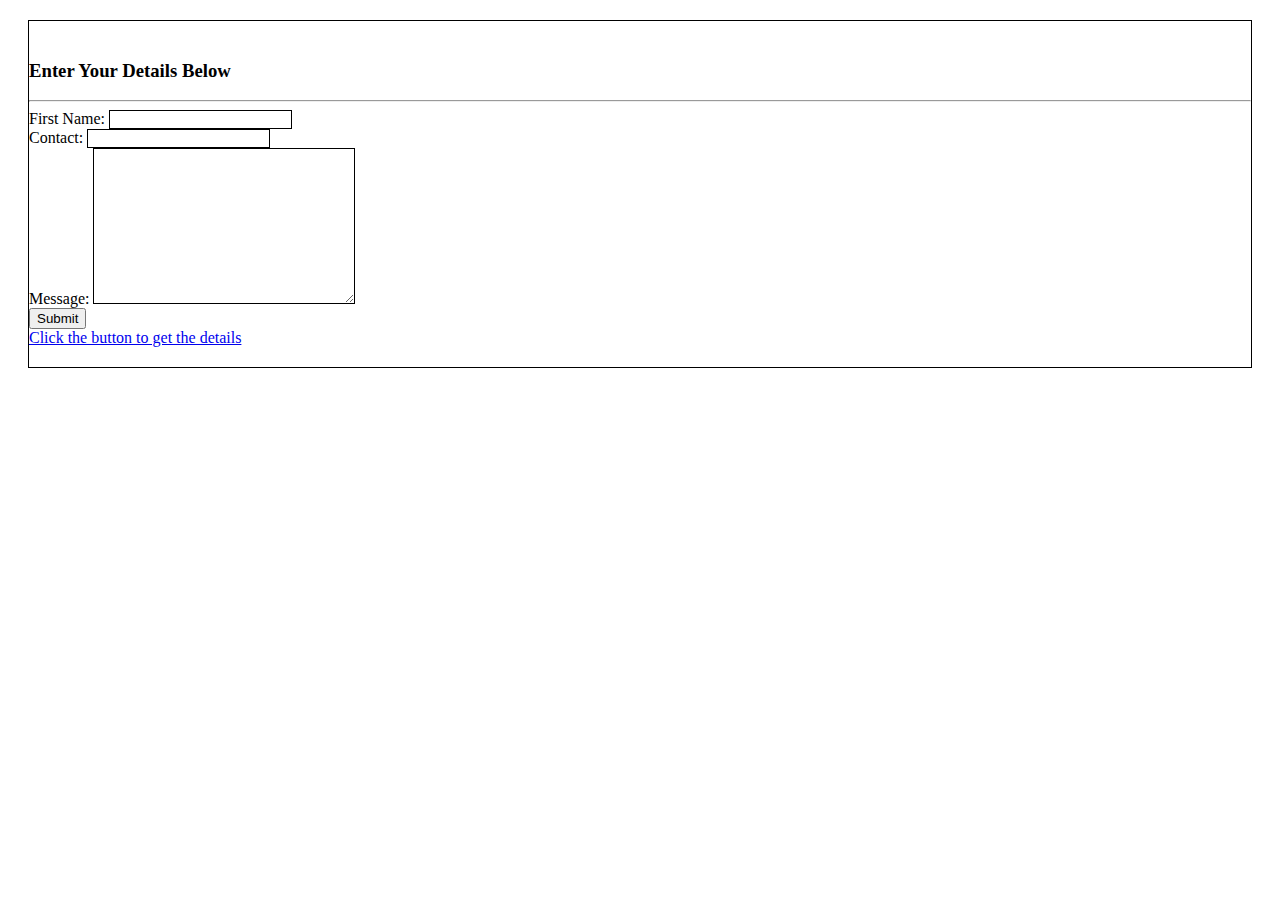
<file: index.html>
<!DOCTYPE html>
<html>
  <head>
    <link rel="stylesheet" type="text/css" href="aiclformcss.css" />
    <link
      href="https://cdn.jsdelivr.net/npm/bootstrap@5.0.0-beta2/dist/css/bootstrap.min.css"
      rel="stylesheet"
      integrity="sha384-BmbxuPwQa2lc/FVzBcNJ7UAyJxM6wuqIj61tLrc4wSX0szH/Ev+nYRRuWlolflfl"
      crossorigin="anonymous"
    />
    <script
      src="https://cdn.jsdelivr.net/npm/bootstrap@5.0.0-beta2/dist/js/bootstrap.bundle.min.js"
      integrity="sha384-b5kHyXgcpbZJO/tY9Ul7kGkf1S0CWuKcCD38l8YkeH8z8QjE0GmW1gYU5S9FOnJ0"
      crossorigin="anonymous"
    ></script>
    <script
      src="https://cdn.jsdelivr.net/npm/@popperjs/core@2.6.0/dist/umd/popper.min.js"
      integrity="sha384-KsvD1yqQ1/1+IA7gi3P0tyJcT3vR+NdBTt13hSJ2lnve8agRGXTTyNaBYmCR/Nwi"
      crossorigin="anonymous"
    ></script>
    <script
      src="https://cdn.jsdelivr.net/npm/bootstrap@5.0.0-beta2/dist/js/bootstrap.min.js"
      integrity="sha384-nsg8ua9HAw1y0W1btsyWgBklPnCUAFLuTMS2G72MMONqmOymq585AcH49TLBQObG"
      crossorigin="anonymous"
    ></script>
    <title>Profile Form</title>
  </head>
  <body>
    <div class="container formstyle">
      <div class="text-center"><h3>Enter Your Details Below</h3></div>
      <hr />
      <form action="aiclinsertform.php" method="POST">
        <div class="mb-3">
          <label for="firstName" class="form-label">First Name:</label>
          <input
            type="text"
            class="form-control"
            name="firstName"
            id="firstName"
          />
     </div>
        <div class="mb-3">
          <label for="Contact" class="form-label">Contact:</label>
          <input
            type="number"
            name="Contact"
            class="form-control"
            id="Contact"
          />
        </div>
        <div class="mb-3">
          <label for="Message" class="form-label">Message:</label>
          <textarea
            name="Message"
            class="form-control"
            rows="10"
            cols="30"
            id="Message"
          ></textarea>
        </div>
        <div class="text-center">
          <button type="submit" class="btn btn-primary">Submit</button>
        </div>
      </form>
      <!--a href="aiclwhereform.html">Enter the contact to get further details</a><br-->
    <!--will share this html alone along with index--> <a href="aiclselectform.html">Click the button to get the details</a>
    </div>
    <!--div class="container formstyle">
      <div class="text-center">
        <h3>Click the button to get the details</h3>
      </div>
      <hr />
      <form action="aiclselectform.php" method="get">
        <div class="text-center">
          <button type="submit" class="btn btn-primary">Submit</button>
        </div>
      </form>
    </div>
    <div class="container formstyle">
      <div class="text-center">
        <h3>Enter the contact to get further details</h3>
      </div>
      <hr />
      <form action="aiclwhereform.php" method="get">
        <div class="mb-3">
          <label for="Contact" class="form-label">Contact:</label>
          <input
            type="number"
            name="Contact"
            class="form-control"
            id="Contact"
          />
        </div>
        <div class="text-center">
          <button type="submit" class="btn btn-primary">Submit</button>
        </div-->
      </form>
    </div>
  </body>
</html>
</file>
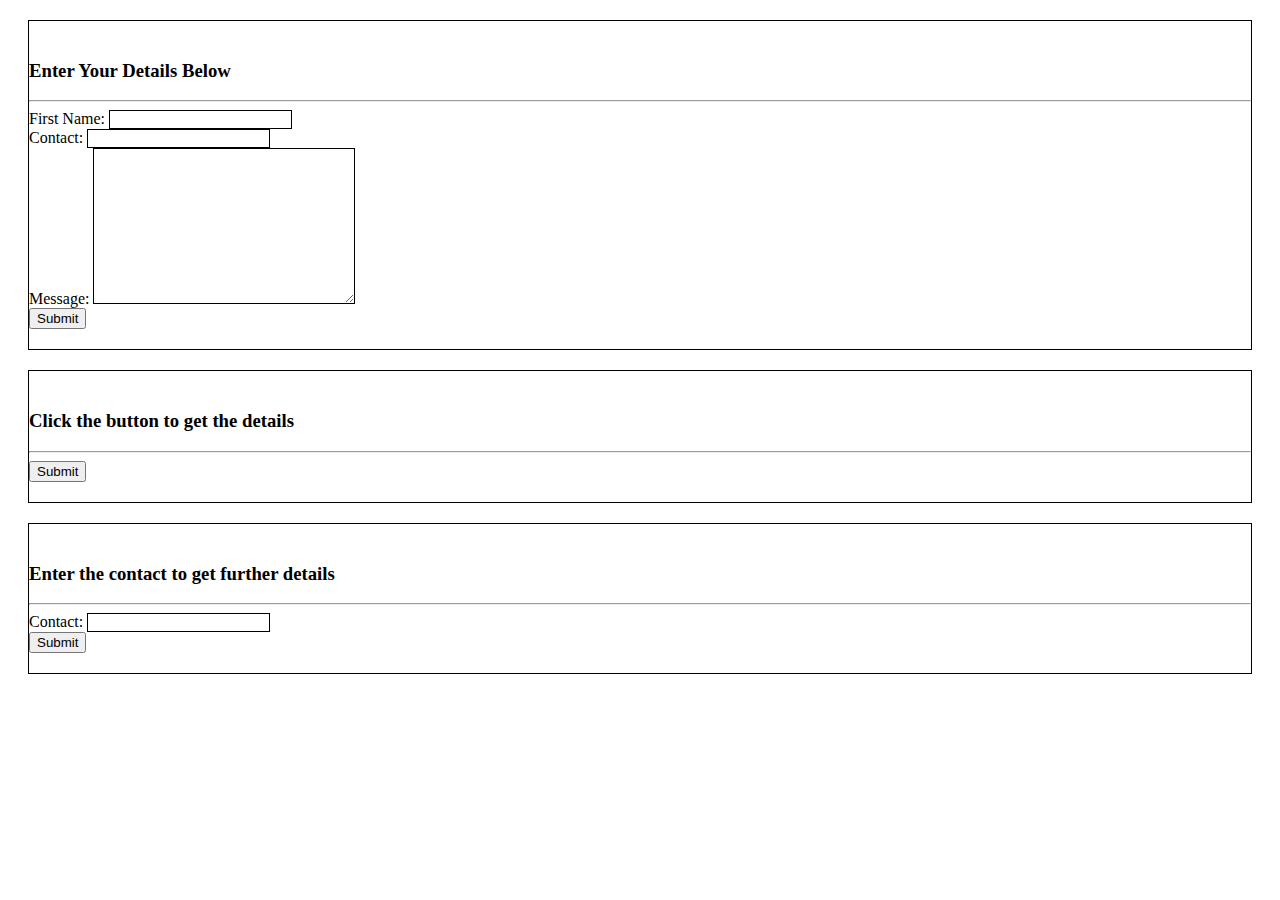
<file: AICLFINAL/index.html>
<!DOCTYPE html>
<html>
  <head>
    <link rel="stylesheet" type="text/css" href="aiclformcss.css" />
    <link
      href="https://cdn.jsdelivr.net/npm/bootstrap@5.0.0-beta2/dist/css/bootstrap.min.css"
      rel="stylesheet"
      integrity="sha384-BmbxuPwQa2lc/FVzBcNJ7UAyJxM6wuqIj61tLrc4wSX0szH/Ev+nYRRuWlolflfl"
      crossorigin="anonymous"
    />
    <script
      src="https://cdn.jsdelivr.net/npm/bootstrap@5.0.0-beta2/dist/js/bootstrap.bundle.min.js"
      integrity="sha384-b5kHyXgcpbZJO/tY9Ul7kGkf1S0CWuKcCD38l8YkeH8z8QjE0GmW1gYU5S9FOnJ0"
      crossorigin="anonymous"
    ></script>
    <script
      src="https://cdn.jsdelivr.net/npm/@popperjs/core@2.6.0/dist/umd/popper.min.js"
      integrity="sha384-KsvD1yqQ1/1+IA7gi3P0tyJcT3vR+NdBTt13hSJ2lnve8agRGXTTyNaBYmCR/Nwi"
      crossorigin="anonymous"
    ></script>
    <script
      src="https://cdn.jsdelivr.net/npm/bootstrap@5.0.0-beta2/dist/js/bootstrap.min.js"
      integrity="sha384-nsg8ua9HAw1y0W1btsyWgBklPnCUAFLuTMS2G72MMONqmOymq585AcH49TLBQObG"
      crossorigin="anonymous"
    ></script>
    <title>Profile Form</title>
  </head>
  <body>
    <div class="container formstyle">
      <div class="text-center"><h3>Enter Your Details Below</h3></div>
      <hr />
      <form action="aiclinsert.php" method="POST">
        <div class="mb-3">
          <label for="firstName" class="form-label">First Name:</label>
          <input
            type="text"
            class="form-control"
            name="firstName"
            id="firstName"
          />
        </div>
        <div class="mb-3">
          <label for="Contact" class="form-label">Contact:</label>
          <input
            type="number"
            name="Contact"
            class="form-control"
            id="Contact"
          />
        </div>
        <div class="mb-3">
          <label for="Message" class="form-label">Message:</label>
          <textarea
            name="Message"
            class="form-control"
            rows="10"
            cols="30"
            id="Message"
          ></textarea>
        </div>
        <div class="text-center">
          <button type="submit" class="btn btn-primary">Submit</button>
        </div>
      </form>
    </div>
    <div class="container formstyle">
      <div class="text-center">
        <h3>Click the button to get the details</h3>
      </div>
      <hr />
      <form action="aiclselect.php" method="get">
        <div class="text-center">
          <button type="submit" class="btn btn-primary">Submit</button>
        </div>
      </form>
    </div>
    <div class="container formstyle">
      <div class="text-center">
        <h3>Enter the contact to get further details</h3>
      </div>
      <hr />
      <form action="aiclwhere.php" method="get">
        <div class="mb-3">
          <label for="Contact" class="form-label">Contact:</label>
          <input
            type="number"
            name="Contact"
            class="form-control"
            id="Contact"
          />
        </div>
        <div class="text-center">
          <button type="submit" class="btn btn-primary">Submit</button>
        </div>
      </form>
    </div>
  </body>
</html>
</file>
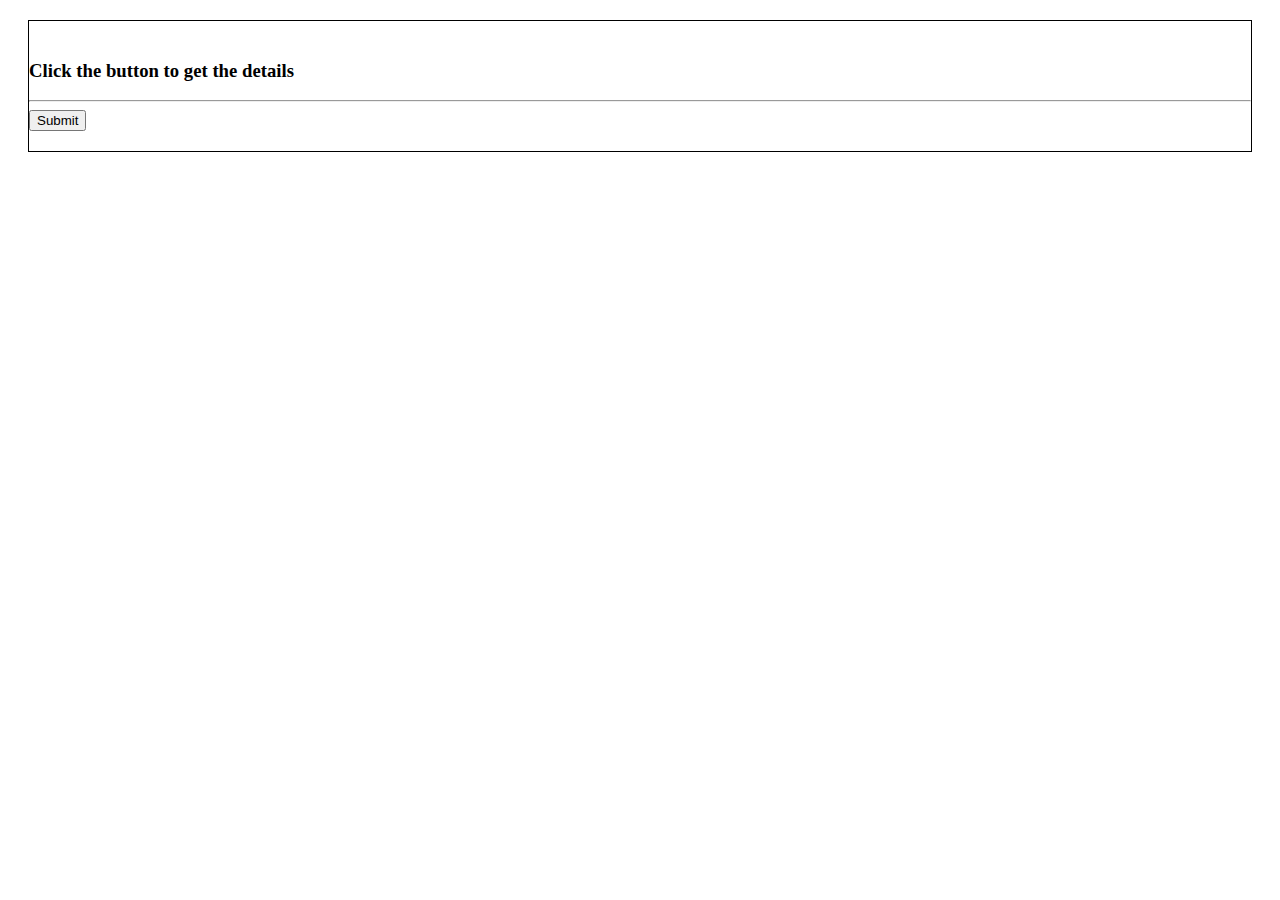
<file: aiclselectform.html>
<!DOCTYPE html>
<html>
  <head>
    <link rel="stylesheet" type="text/css" href="aiclformcss.css" />
    <link
      href="https://cdn.jsdelivr.net/npm/bootstrap@5.0.0-beta2/dist/css/bootstrap.min.css"
      rel="stylesheet"
      integrity="sha384-BmbxuPwQa2lc/FVzBcNJ7UAyJxM6wuqIj61tLrc4wSX0szH/Ev+nYRRuWlolflfl"
      crossorigin="anonymous"
    />
    <script
      src="https://cdn.jsdelivr.net/npm/bootstrap@5.0.0-beta2/dist/js/bootstrap.bundle.min.js"
      integrity="sha384-b5kHyXgcpbZJO/tY9Ul7kGkf1S0CWuKcCD38l8YkeH8z8QjE0GmW1gYU5S9FOnJ0"
      crossorigin="anonymous"
    ></script>
    <script
      src="https://cdn.jsdelivr.net/npm/@popperjs/core@2.6.0/dist/umd/popper.min.js"
      integrity="sha384-KsvD1yqQ1/1+IA7gi3P0tyJcT3vR+NdBTt13hSJ2lnve8agRGXTTyNaBYmCR/Nwi"
      crossorigin="anonymous"
    ></script>
    <script
      src="https://cdn.jsdelivr.net/npm/bootstrap@5.0.0-beta2/dist/js/bootstrap.min.js"
      integrity="sha384-nsg8ua9HAw1y0W1btsyWgBklPnCUAFLuTMS2G72MMONqmOymq585AcH49TLBQObG"
      crossorigin="anonymous"
    ></script>
    <title>Data retrieval Form</title>
  </head>
  <body>
<div class="container formstyle">
  <div class="text-center">
    <h3>Click the button to get the details</h3>
  </div>
  <hr />
  <form action="aiclselectform.php" method="get">
    <div class="text-center">
      <button type="submit" class="btn btn-primary">Submit</button>
    </div>
  </form>
</div>
</body>
</html>
</file>
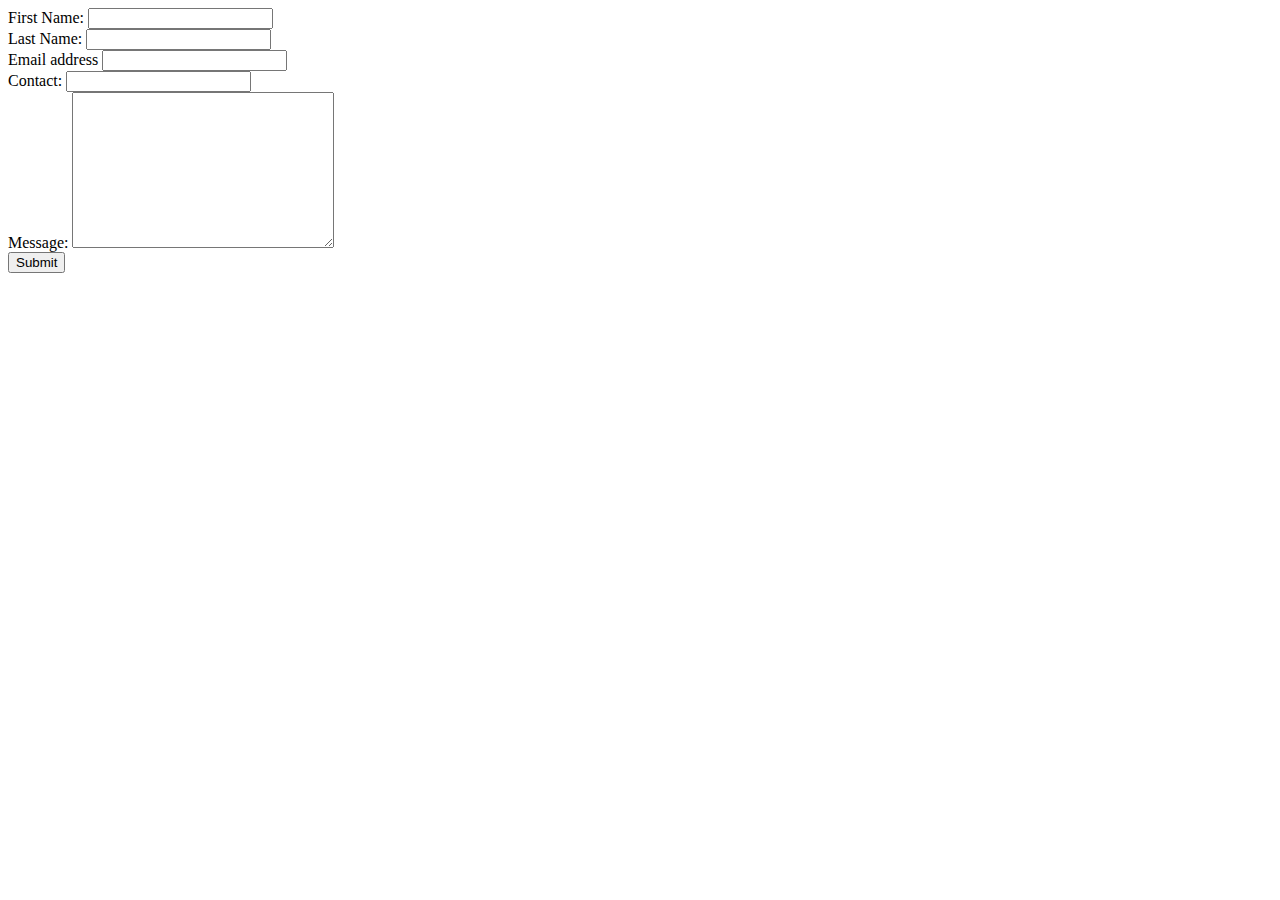
<file: profileform.html>
<!doctype html>
<html>
<head>
    <link href="https://cdn.jsdelivr.net/npm/bootstrap@5.0.0-beta2/dist/css/bootstrap.min.css" rel="stylesheet" integrity="sha384-BmbxuPwQa2lc/FVzBcNJ7UAyJxM6wuqIj61tLrc4wSX0szH/Ev+nYRRuWlolflfl" crossorigin="anonymous">
  <script src="https://cdn.jsdelivr.net/npm/bootstrap@5.0.0-beta2/dist/js/bootstrap.bundle.min.js" integrity="sha384-b5kHyXgcpbZJO/tY9Ul7kGkf1S0CWuKcCD38l8YkeH8z8QjE0GmW1gYU5S9FOnJ0" crossorigin="anonymous"></script>
  <script src="https://cdn.jsdelivr.net/npm/@popperjs/core@2.6.0/dist/umd/popper.min.js" integrity="sha384-KsvD1yqQ1/1+IA7gi3P0tyJcT3vR+NdBTt13hSJ2lnve8agRGXTTyNaBYmCR/Nwi" crossorigin="anonymous"></script>
<script src="https://cdn.jsdelivr.net/npm/bootstrap@5.0.0-beta2/dist/js/bootstrap.min.js" integrity="sha384-nsg8ua9HAw1y0W1btsyWgBklPnCUAFLuTMS2G72MMONqmOymq585AcH49TLBQObG" crossorigin="anonymous"></script>
    <title>Profile form</title>
</head>
<body>
    <form action="insertprofile.php" method="post">
        <div class="mb-3">
          <label for="firstName" class="form-label">First Name:</label>
          <input type="text" class="form-control" name="firstName" id="firstName">
        </div>
        <div class="mb-3">
          <label for="lastName" class="form-label">Last Name:</label>
          <input type="text" class="form-control" name="lastName" id="lastName">
        </div>
        <div class="mb-3">
          <label for="emailId" class="form-label">Email address</label>
          <input type="email" class="form-control" name="emailId" id="emailId">
        </div>
        <div class="mb-3">
          <label for="Contact" class="form-label">Contact:</label>
          <input type="number" name="Contact" id="Contact">
        </div>
        <div class="mb-3">
          <label for="Message" class="form-label">Message:</label>
          <textarea name="Message" rows="10" cols="30" id="Message"></textarea>
        </div>
        <button type="submit" class="btn btn-primary">Submit</button>
      </form>
</body>
</html>
</file>
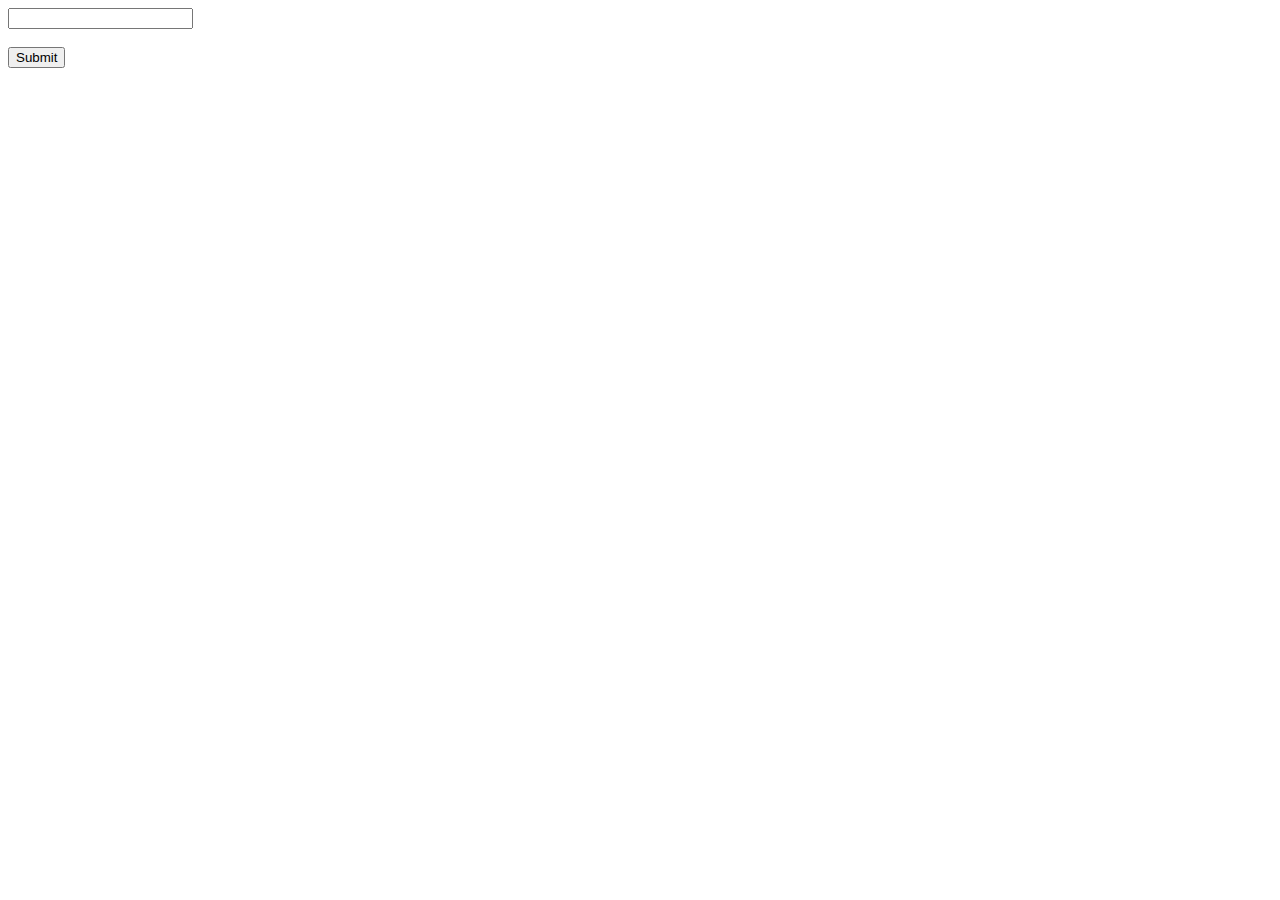
<file: simpleformgetmethod.html>
<!doctype html>
<html>
<head>
    <title>Simple form</title>
</head>
<body>
      <form action="whereformdata.php" method="get">
        <input type="text" id="eMail" name="eMail">
        <br><br>
        <input type="submit" value="Submit">
      </form> 
</body>
</html>
</file>
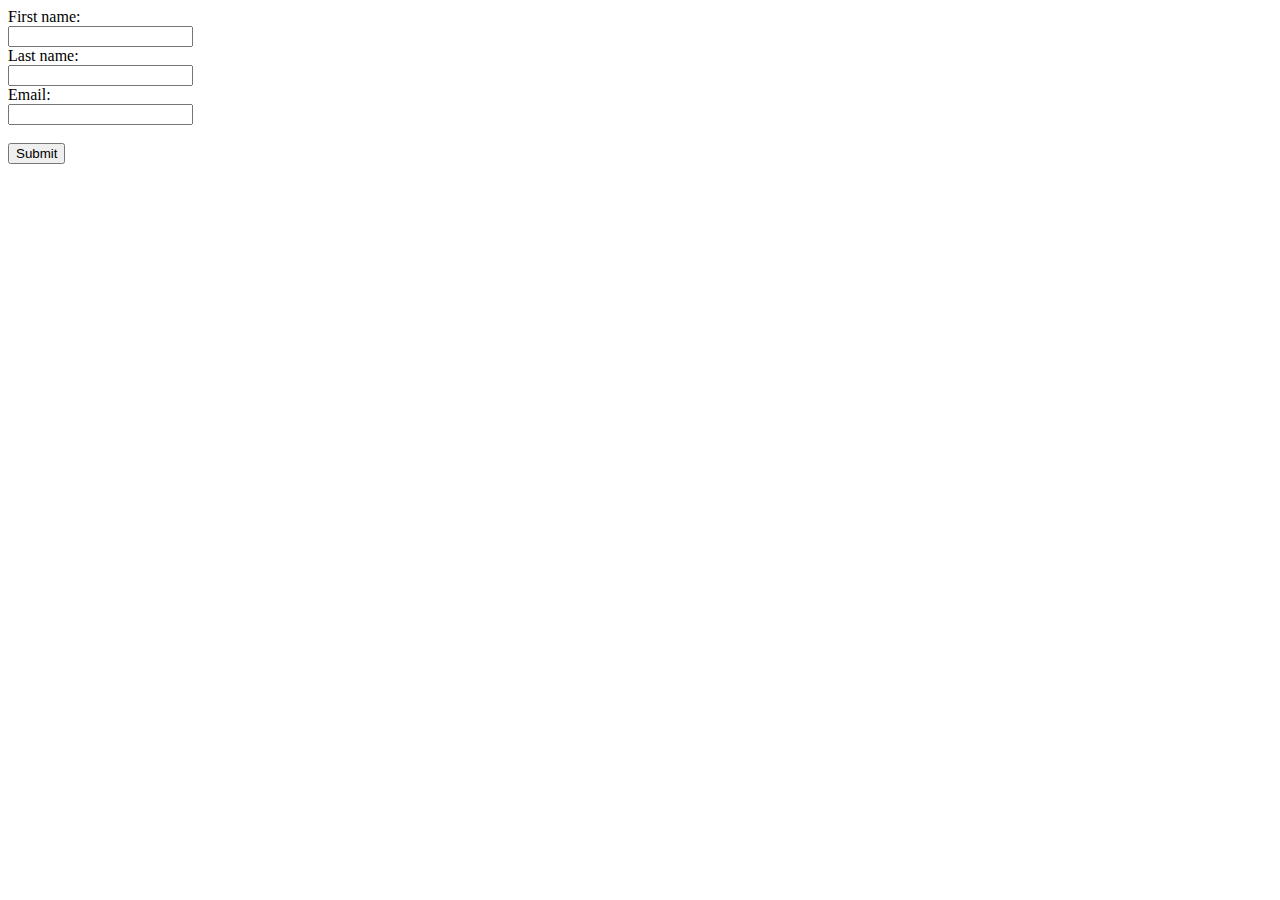
<file: simpleformpostmethod.html>
<!doctype html>
<html>
<head>
    <title>Simple form</title>
</head>
<body>
    <form action="insertformdata.php" method="post">
        <label for="firstName">First name:</label><br>
        <input type="text" id="firstName" name="firstName"><br>
        <label for="lastName">Last name:</label><br>
        <input type="text" id="lastName" name="lastName"><br>
        <label for="eMail">Email:</label><br>
        <input type="text" id="eMail" name="eMail">
        <br><br>
        <input type="submit" value="Submit">
      </form> 
     
  
</body>
</html>
</file>
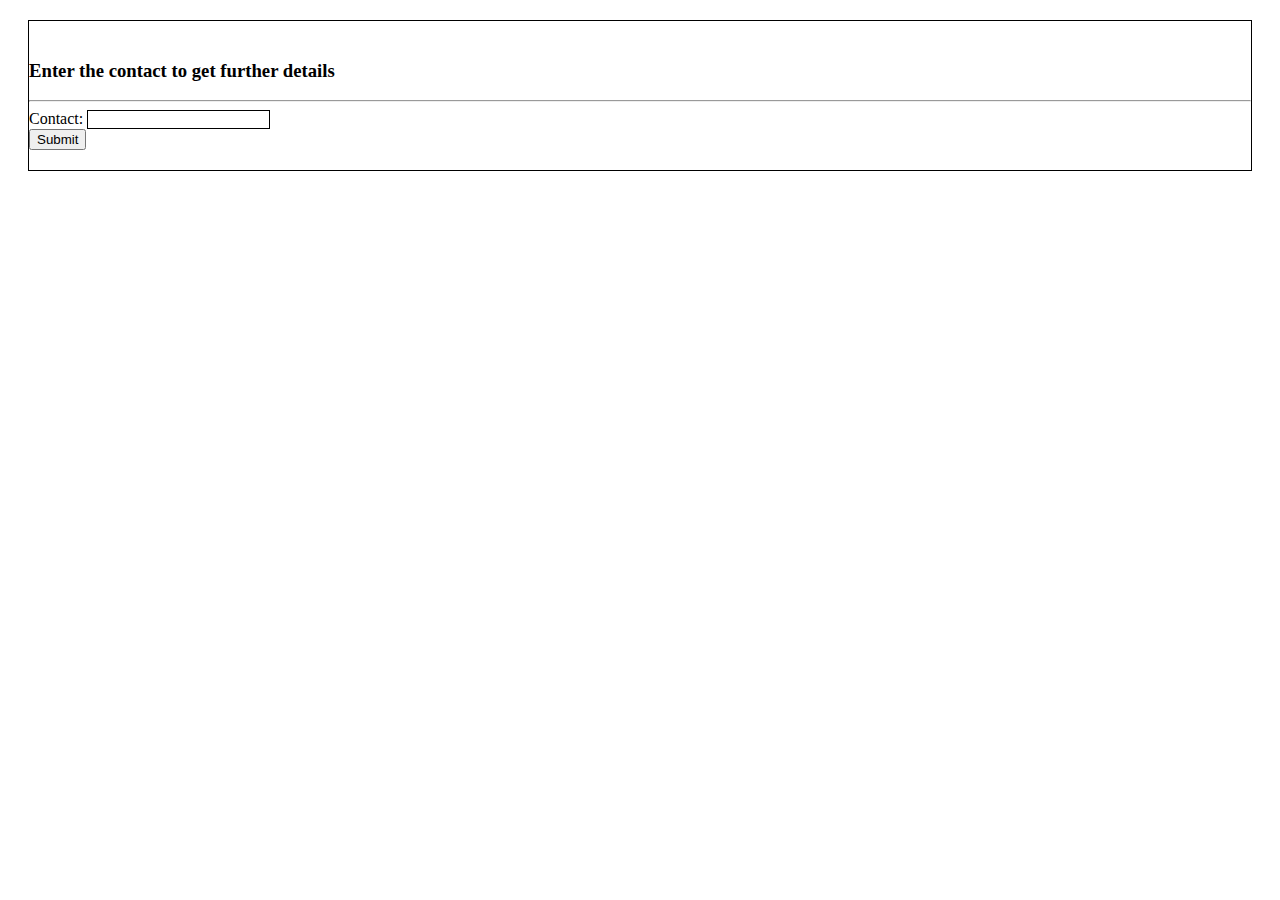
<file: AICLFINAL/aiclwhereform.html>
<!DOCTYPE html>
<html>
  <head>
    <link rel="stylesheet" type="text/css" href="aiclformcss.css" />
    <link
      href="https://cdn.jsdelivr.net/npm/bootstrap@5.0.0-beta2/dist/css/bootstrap.min.css"
      rel="stylesheet"
      integrity="sha384-BmbxuPwQa2lc/FVzBcNJ7UAyJxM6wuqIj61tLrc4wSX0szH/Ev+nYRRuWlolflfl"
      crossorigin="anonymous"
    />
    <script
      src="https://cdn.jsdelivr.net/npm/bootstrap@5.0.0-beta2/dist/js/bootstrap.bundle.min.js"
      integrity="sha384-b5kHyXgcpbZJO/tY9Ul7kGkf1S0CWuKcCD38l8YkeH8z8QjE0GmW1gYU5S9FOnJ0"
      crossorigin="anonymous"
    ></script>
    <script
      src="https://cdn.jsdelivr.net/npm/@popperjs/core@2.6.0/dist/umd/popper.min.js"
      integrity="sha384-KsvD1yqQ1/1+IA7gi3P0tyJcT3vR+NdBTt13hSJ2lnve8agRGXTTyNaBYmCR/Nwi"
      crossorigin="anonymous"
    ></script>
    <script
      src="https://cdn.jsdelivr.net/npm/bootstrap@5.0.0-beta2/dist/js/bootstrap.min.js"
      integrity="sha384-nsg8ua9HAw1y0W1btsyWgBklPnCUAFLuTMS2G72MMONqmOymq585AcH49TLBQObG"
      crossorigin="anonymous"
    ></script>
    <title>Data retrieval Form with respect to contact</title>
  </head>
  <body>
<div class="container formstyle">
  <div class="text-center">
    <h3>Enter the contact to get further details</h3>
  </div>
  <hr />
  <form action="aiclwhereform.php" method="get">
    <div class="mb-3">
      <label for="Contact" class="form-label">Contact:</label>
      <input type="number" name="Contact" class="form-control" id="Contact" />
    </div>
    <div class="text-center">
      <button type="submit" class="btn btn-primary">Submit</button>
    </div>
  </form>
</div>
</body>
</html>
</file>
<file: aiclformcss.css>
.formstyle{
  padding-top: 20px;
  border: 1px solid black;
  padding-bottom: 20px;
  margin:20px;
}
input[type="text"],input[type="number"],input[type="email"]{
  border:1px solid black;
}
textarea.form-control{
  border:1px solid black;
}
button.btn.btn-primary{
  text-align: center;
}
</file>
<file: AICLFINAL/aiclformcss.css>
.formstyle {
  padding-top: 20px;
  border: 1px solid black;
  padding-bottom: 20px;
  margin: 20px;
}
input[type="text"],
input[type="number"],
input[type="email"] {
  border: 1px solid black;
}
textarea.form-control {
  border: 1px solid black;
}
button.btn.btn-primary {
  text-align: center;
}
</file>
